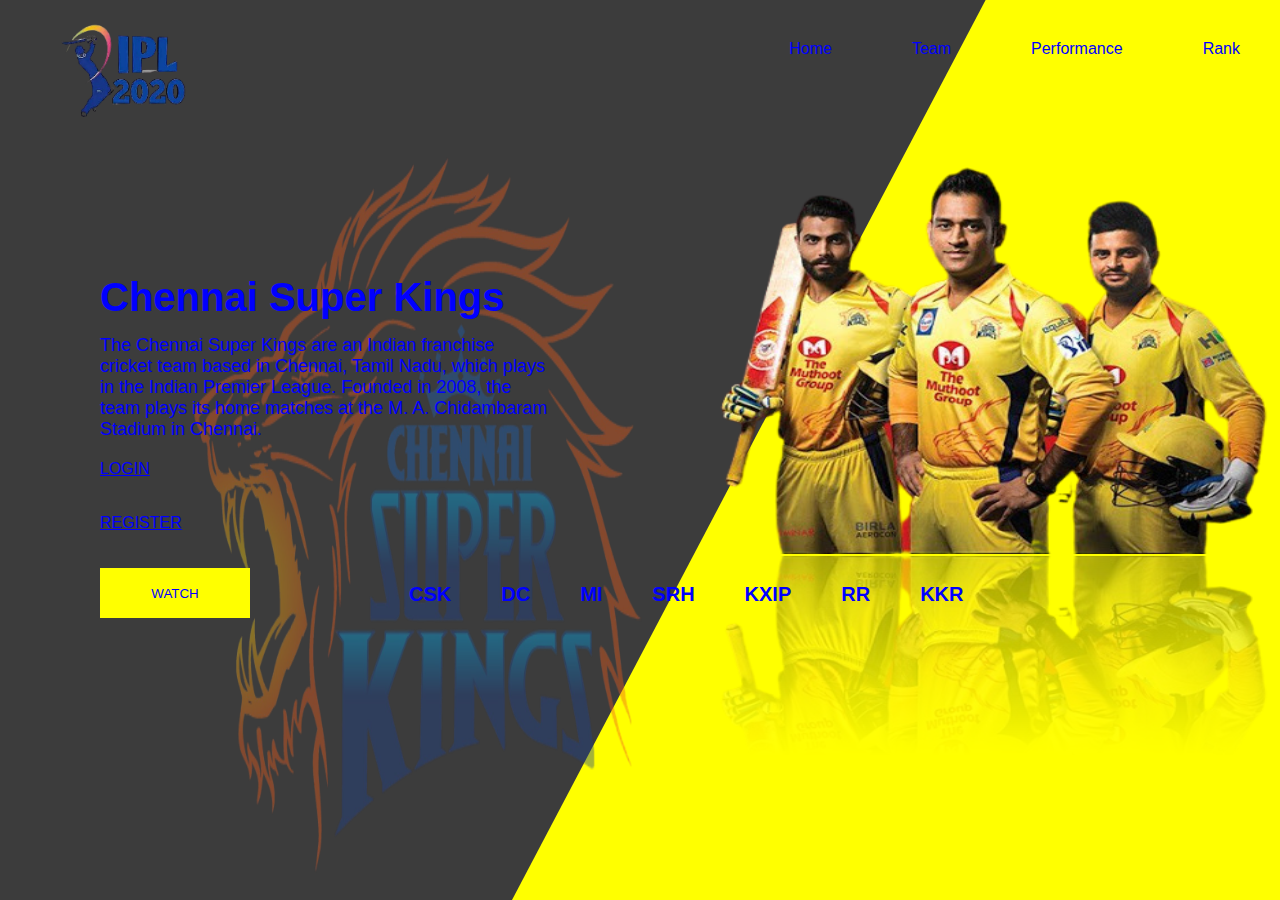
<file: index.html>
<!DOCTYPE html>
<html lang="en">
<head>
    <meta charset="UTF-8">
    <meta name="viewport" content="width=device-width, initial-scale=1.0">
    <title>Document</title>
    <link rel="stylesheet" href="static/css/ipl.css">
</head>
<body>
    <div class="name">
        <div class="logo">
            <img src="static/images/ipl.png" alt="">
        </div>


        <!-- this is for background logo -->
        <div class="background">
            <img src="static/images/csklogo.png" id="csklogo" alt="">
        </div>

        <div class="heading">
            <h1 id="head">
                Chennai Super Kings
            </h1>

            <p style="font-weight: 500;">
                The Chennai Super Kings are an Indian franchise cricket team based in Chennai, Tamil Nadu, which plays in the Indian Premier League. Founded in 2008, the team plays its home matches at the M. A. Chidambaram Stadium in Chennai. 
            </p>
            <a href="templates/login.html">LOGIN</a><br><br>
            <a href="templates/register.html">REGISTER</a><br><br>
        
            <button>WATCH</button>
           
        </div>
 


        <!-- this is for main image -->

        <div class="image">
            <img id="cskimage" src="static/images/cskimage.png" alt="">
        </div>

    </body>



        <!-- now navbar -->

        <div class="navbar">
            <ul>
                <li>Home</li>
                <li>Team</li>
                <li>Performance</li>
                <li>Rank</li>
            </ul>
        </div>




        <div class="empty">


        </div>

        <!-- this is for remaining teams -->

        <div class="list">
            <ol>
                <li onclick="myFun('images/cskimage.png', 'gold', 'Chennai Super Kings', 'imgaes/csklogo.png')">CSK</li>

                <li onclick="myFun('images/dd1.png', 'blue', 'Delhi Capitals', 'images/ddlogo.png')">DC</li>
                <li onclick="myFun('images/mi.png', 'dodgerblue', 'Mumbai Indians', 'images/milogo.png')">MI</li>
                <li onclick="myFun('images/srh.png', 'orangered', 'Sun Rises Hydrabad', 'images/srhlogo.png')">SRH</li>
                <li onclick="myFun('images/kp.png', 'red', 'King XI Punjab', 'images/kplogo.png')">KXIP</li>
                <li onclick="myFun('images/rr1.png', '#ff3385', 'Rajastan Royals', 'images/rrlogo.png')">RR</li>
                <li onclick="myFun('images/kkr.png', 'purple', 'Kolkata Knight Riders', 'images/kkrlogo.png')">KKR</li>
            </ol>
        </div>

    </div>






<script>

    function myFun(image, colour, head, logo){
        document.getElementById('myimage').src=image;
        document.querySelector('.empty').style.backgroundColor=colour;
        document.querySelector('button').style.backgroundColor=colour;
        document.getElementById('head').innerHTML=head;
        document.getElementById('logobg').src=logo;
    }


</script>








</body>
</html>
</file>
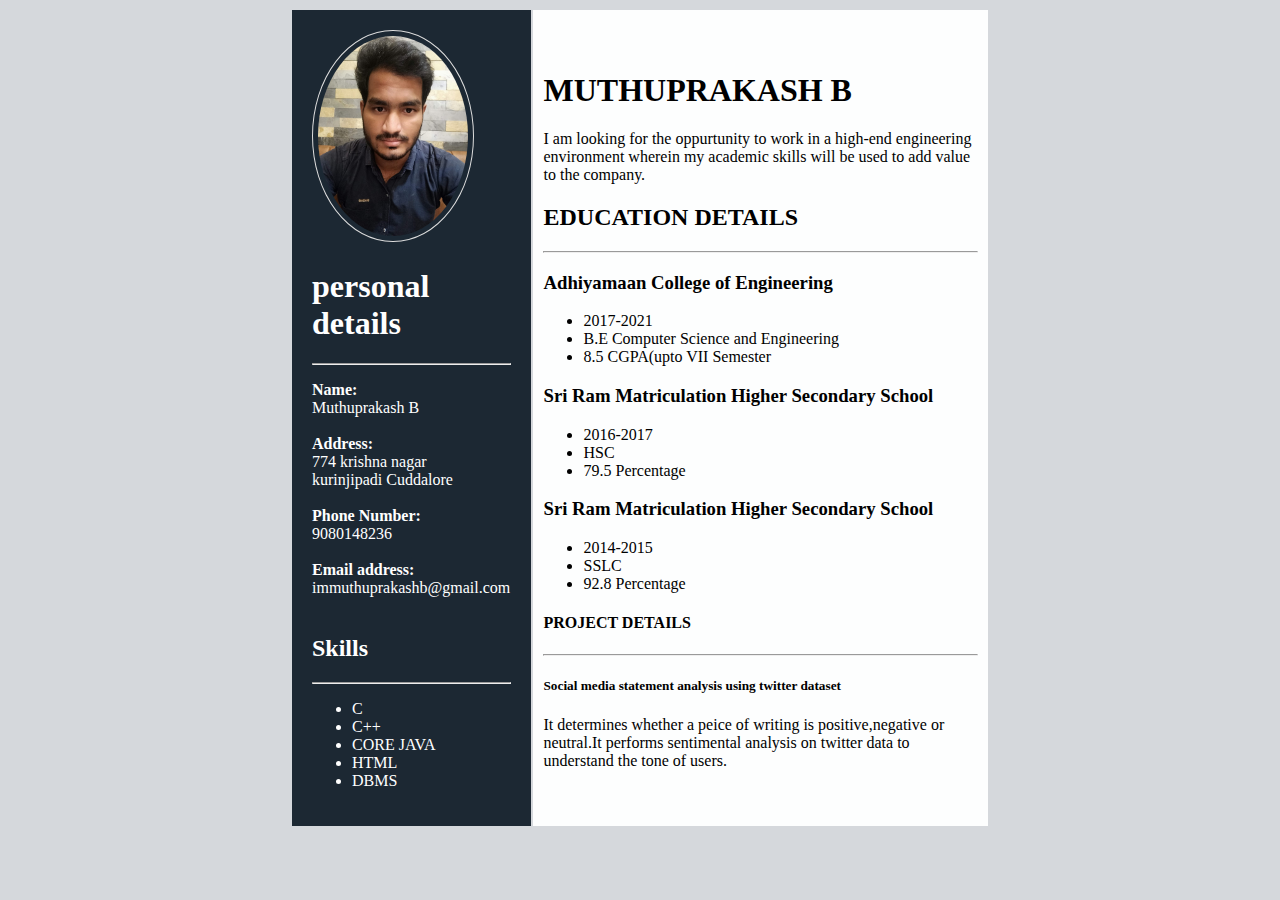
<file: templates/Dashboard.html>
<!DOCTYPE html>
<html lang="en">
    <head>
        <meta charset="UTF-8">
        <title>Resume</title>
    </head>
    <body bgcolor="#D5D8DC">
        <table width="700px" height="800px" align="center">
            <tr>
                <td width="200px"bgcolor="1c2833" style="color:white;padding:20px">
                <img src="../static/images/download.jpeg" style= "border-radius:100%;"alt="">
                <style>
                      img{
                 border:1px solid #ddd;
                 border-radius: 4px;
                 padding: 5px;
                 width:150px;
             }
                </style>
                <h1>personal details</h1> <hr>
                <p><b>Name: </b><br>
                    Muthuprakash B <br><br>

                    <b>Address:</b> <br>
                    774 krishna nagar <br>
                    kurinjipadi Cuddalore <br><br>

                    <b>Phone Number:</b><br>
                    9080148236 <br><br>

                    <b>Email address:</b>  <br>
                    immuthuprakashb@gmail.com <br><br>

            <h2>Skills</h2> <hr>
            <ul>
                <li>C</li>
                <li>C++</li>
                <li>CORE JAVA</li>
                <li>HTML</li>
                <li>DBMS</li>
                
            </ul>

         

                  
                  <style>
                      .Name{
                          margin-top: initial;
                      }
                  </style>

                </p>
                 </td>
                 <td width="500px" bgcolor="#FDFEFE" style="padding: 10px;">
                     <h1>MUTHUPRAKASH B</h1>
                     <P>I am looking for the oppurtunity to work in a high-end engineering environment wherein my academic skills will be used to add value to the company.</P>
                    <h2>EDUCATION DETAILS</h2> <hr>    
                    <h3>Adhiyamaan College of Engineering</h3>
                    <ul>
                        <li>2017-2021</li>
                        <li>B.E Computer Science and Engineering</li>
                        <li>8.5 CGPA(upto VII Semester</li>
                    </ul>
                    <h3>Sri Ram Matriculation Higher Secondary School</h3>
                    <ul>
                        <li>2016-2017</li>
                        <li>HSC</li>
                        <li>79.5 Percentage</li>
                    </ul>
                    <h3>Sri Ram Matriculation Higher Secondary School</h3>
                    <ul>
                        <li>2014-2015</li>
                        <li>SSLC</li>
                        <li>92.8 Percentage</li>
                    </ul>
                    <h4>PROJECT DETAILS</h4> <hr>
                    <h5>Social media statement analysis using twitter dataset</h5>
                    <p>It determines whether a peice of writing is positive,negative or neutral.It performs sentimental analysis on twitter data to understand the tone of users.</p>
<style>
    .h5{
        font-size: 1.875em;
    }
</style>
                    </td>
               
                 </td>
               
            </tr>

        </table>
    </body>
</html>
</file>
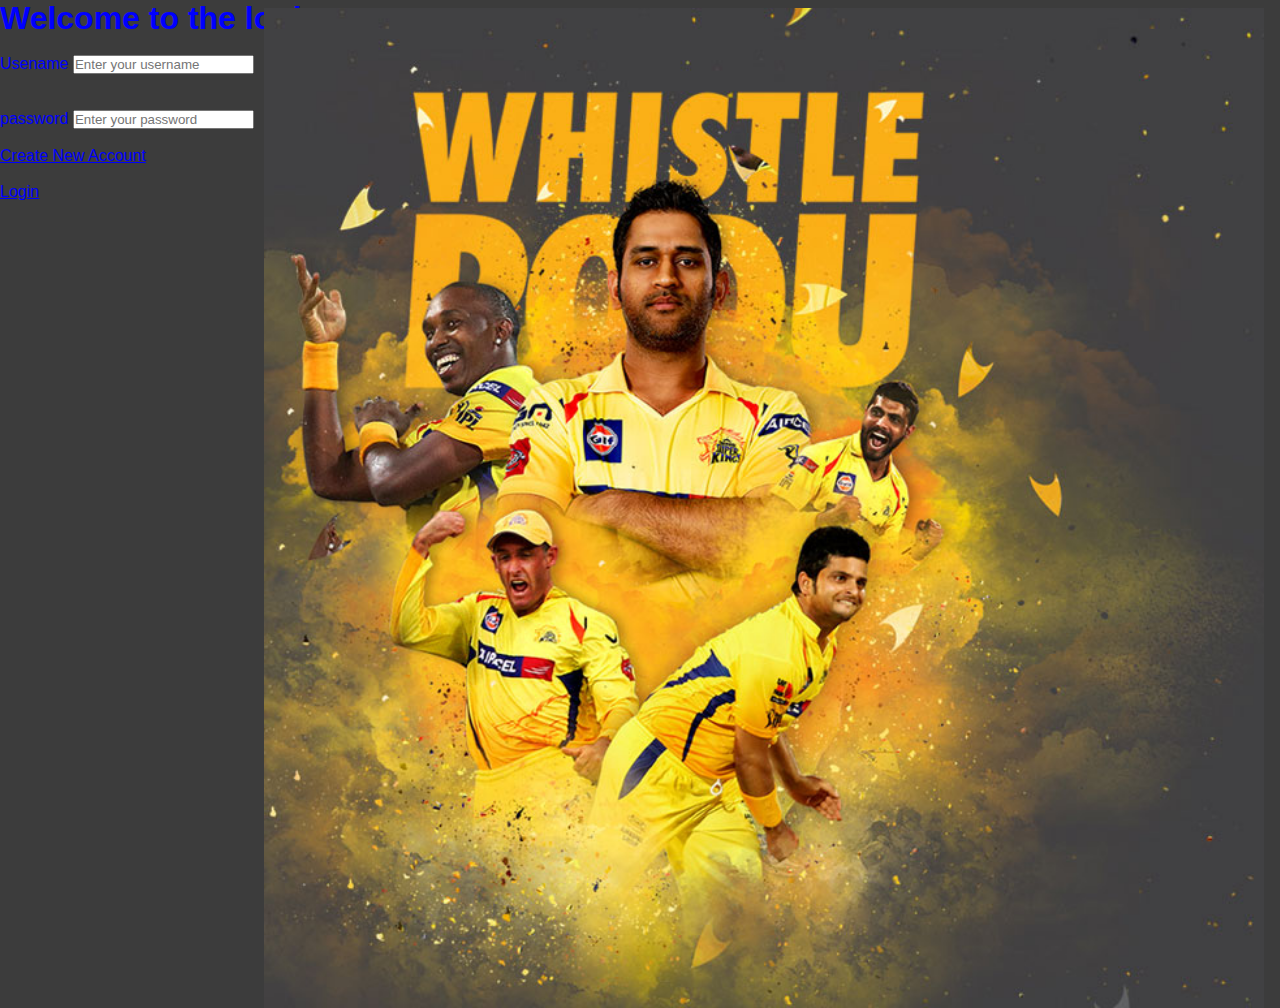
<file: templates/login.html>
<!DOCTYPE html>
<html>
    <head>
        <title>Login page</title>
        <link rel="stylesheet" href="../static/css/ipl.css">
    </head>
    <body>
        <div class="log"></div>
        <h1>
            Welcome to the login page
        </h1>
        <form>
            <br><label>Usename</label>
            <input type="text"placeholder="Enter your username" required><br><br>
            <br><label>password</label>
            <input type="text"placeholder="Enter your password" required><br><br>
            <a href="register.html">Create New Account</a><br><br>
            
            <a href="Dashboard.html">Login</a>
        </form>
    </body>
</html>
</file>
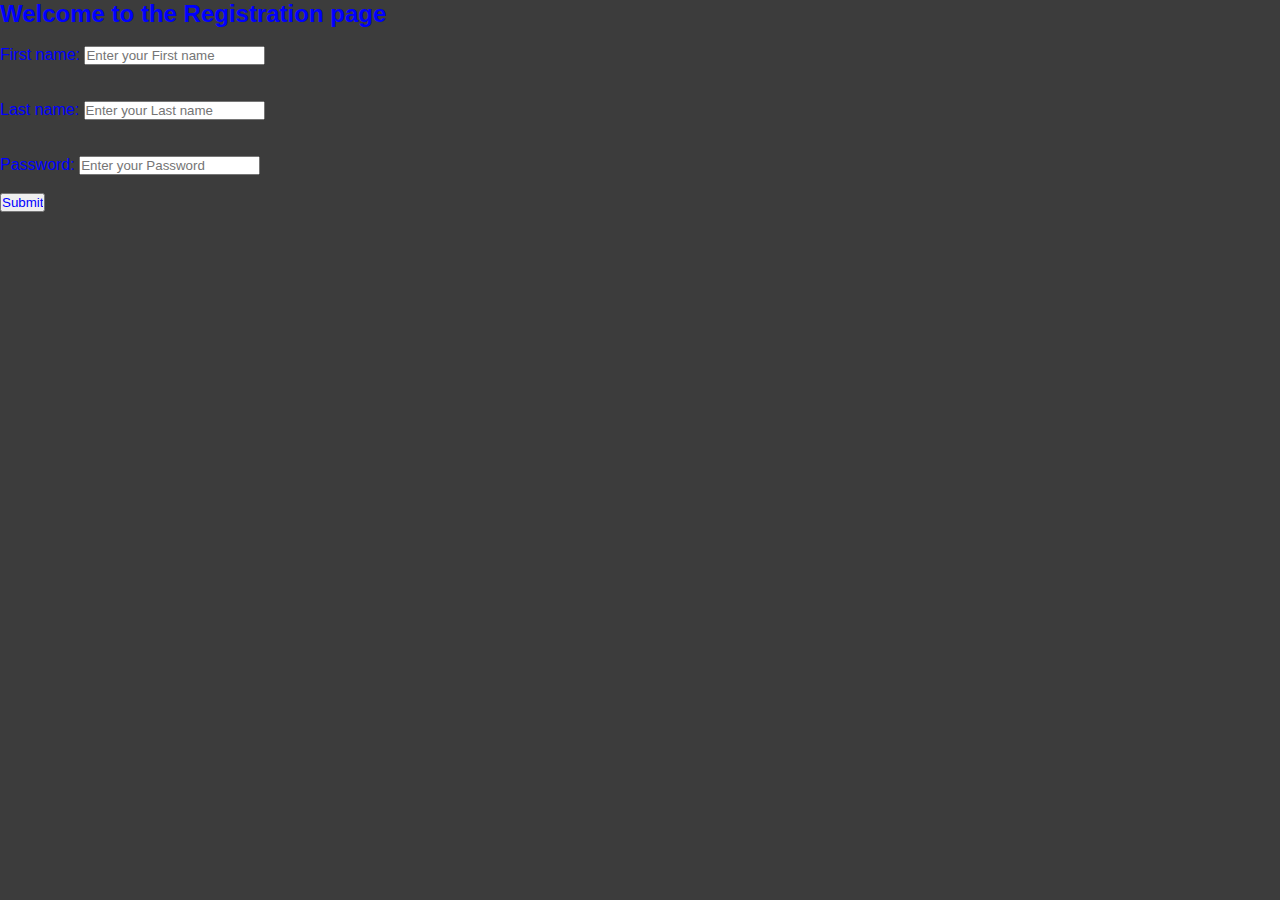
<file: templates/register.html>
<html>
    <head>
        <title>Registration page</title>
        <link rel="stylesheet" href="../static/css/ipl.css">
    </head>
</html>
<body>
    <div class="reg">
        <h2>Welcome to the Registration page</h2>
        <form action="login.html" method="">
            <br><label>First name:</label>
            <input type="text"placeholder="Enter your First name"required><br><br>
            <br><label>Last name:</label>
            <input type="text"placeholder="Enter your Last name"required ><br><br>
            <br><label>Password:</label>
            <input type="text"placeholder="Enter your Password"required ><br><br>
            <input type="submit">

        </form>
    </div>
</body>
</file>
<file: static/css/ipl.css>
*{
    margin: 0;
    padding: 0;
    box-sizing: border-box;
    color: blue;
    font-family: 'Poppins', sans-serif;
}

body{
    background-color: #3c3c3c;
}
.name{
    position: relative;
}

/* sorry remove dot before img */
.name .logo img{
    width: 250px;
    height: 150px;
}

/* sorry remove dot before img */
.name .background img{
    position: absolute;
    width: 450px;
    margin-left: 15%;
    height: 80vh;
    opacity: 0.4;
}

.name .heading{
    position: absolute;
    display: flex;
    justify-content: center;
    flex-direction: column;
    width: 35%;
    min-height: 65vh;
    margin-left: 100px;
}
.name .heading h1{
    padding-bottom: 15px;
    font-size: 40px;

}
.name .heading p{
    padding-bottom: 20px;
    font-size: 18px;
    font-weight: 800;
}

.name .heading button{
    width: 150px;
    height: 50px;
    background-color:yellow;
    border: 2px  solid transparent;   
}

.name .image img{
    margin-left: 50%;
    width: 700px;
    height: 400px;
/* for image reflection */

-webkit-box-reflect: below 2px linear-gradient(transparent, transparent, rgba(0,0,0,0.4));
}

.name .navbar ul{
    display: flex;
    position: absolute;
    right: 0;
    top: 0;
    list-style: none;
}
.name .navbar ul li{
    padding: 40px;
}


.empty{
    position: absolute;
    clip-path: polygon(77% 0, 100% 0, 100% 100%, 40% 100%);
    background-color:yellow;
    width: 100%;
    height: 100vh;
    top: 0;
    right: 0;
    z-index: -1000;
}


/* now one team is ready */

/* lets do the code for remaining teams by using javascript */

.list ol{
    display: flex;
    position: absolute;
    list-style: none;
    margin-left: 30%;
}
.list ol li{
    margin: 25px;
    font-size: 20px;
    font-weight: 900;
    cursor: pointer;
}

.list ol li:hover, .container .navbar ul li:hover{
    transform: scale(2, 2);
}

/* now selection color change */

::selection{
    background-color: white;
    color: black;
}


/* now coading for responsive */


@media screen and (max-width: 900px){
    .name .heading{
        top: 120vh;
        width: 100%;
        margin: 0;
    }

    .name .image img{
        margin: 0;
        margin-top: -30px;
        width: 700px;
        height: 400px;
    }

    .name .background img{
        position: absolute;
        width: 450px;
        margin-left: 15%;
        height: 80vh;
        top: 120vh;
        z-index: -1;
        opacity: 0.4;
    }
    
    .list ol{
        display: flex;
        position: absolute;
        list-style: none;
        margin-left: 10%;

    }

    .name .navbar ul{
        display: flex;
        position: absolute;
        right: 0;
        top: 100vh;
        list-style: none;
    }
}


.log{
    text-align: center;
}

.log{
    background-image:url(../images/bg1.jpg);
    padding:500px;
    background-size: cover;
    background-image: fixed;
    text-align: center;
    position: absolute;
    top:8px;
    right:16px;
    font-size:18px;
}
</file>
